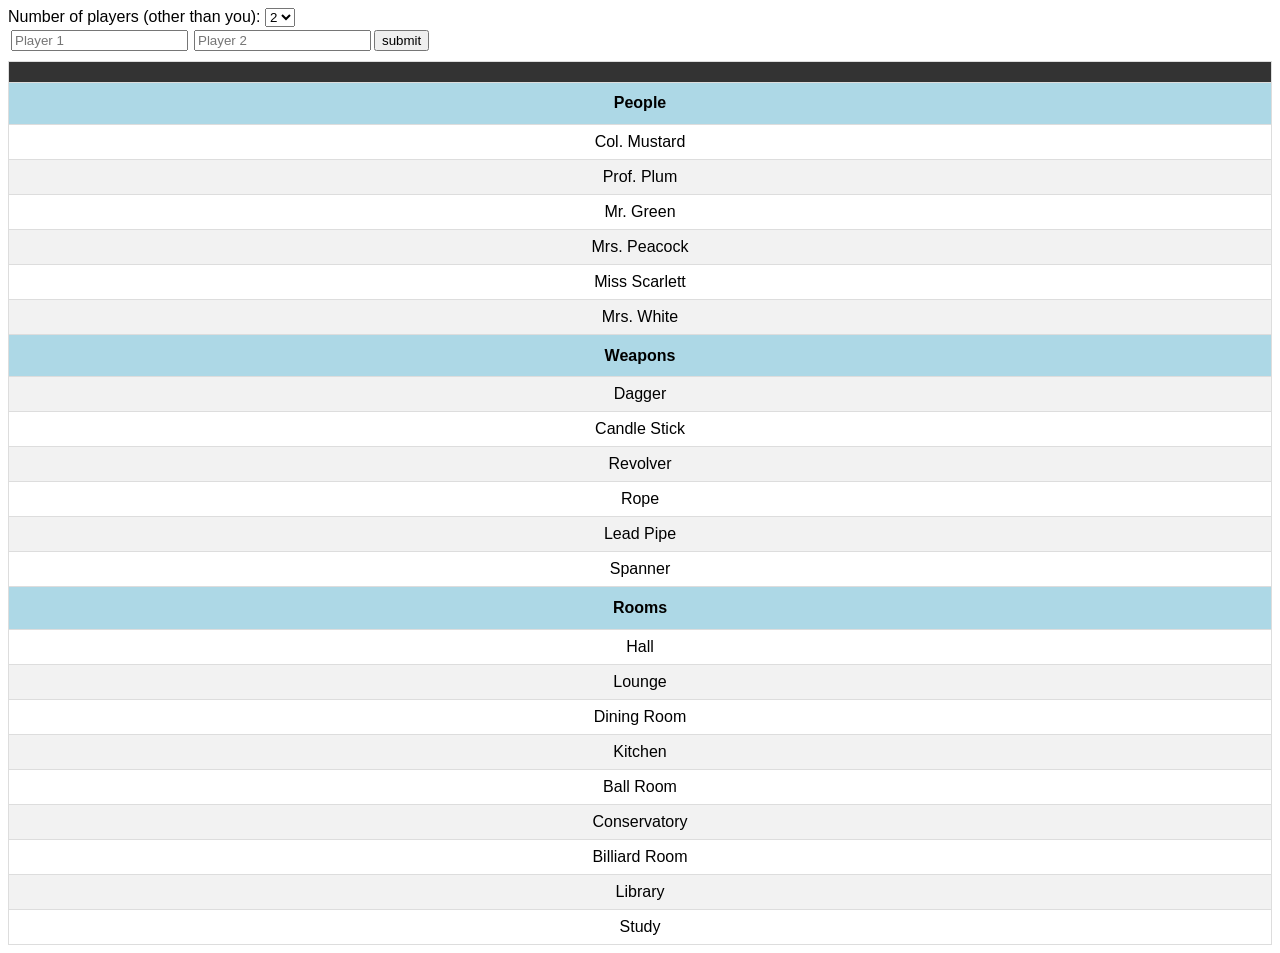
<file: index.html>
<html>
<head>
<meta charset="utf-8">
<link rel="stylesheet" href="style.css">
</head>
<body>
    <div id="hide">
        <p>Number of players (other than you): </p>
        <select onchange="showTextboxes()">
            <option value="2">2</option>
            <option value="3">3</option>
            <option value="4">4</option>
            <option value="5">5</option>
        </select>
        <br>
        <button onclick="submit()">submit</button>
    </div>
    <table>
        <tr id="title">
            <th></th>
        </tr>


        <tr class="title">
            <th class="subtitle">People</th>
        </td>
        <tr>
            <td>Col. Mustard</td>
        </tr>
        <tr>
            <td>Prof. Plum</td>
        </tr>
        <tr>
            <td>Mr. Green</td>
        </tr>
        <tr>
            <td>Mrs. Peacock</td>
        </tr>
        <tr>
            <td>Miss Scarlett</td>
        </tr>
        <tr>
            <td>Mrs. White</td>
        </tr>


        <tr class="title">
            <th class="subtitle">Weapons</th>
        </tr>
        <tr>
            <td>Dagger</td>
        </tr>
        <tr>
            <td>Candle Stick</td>
        </tr>
        <tr>
            <td>Revolver</td>
        </tr>
        <tr>
            <td>Rope</td>
        </tr>
        <tr>
            <td>Lead Pipe</td>
        </tr>
        <tr>
            <td>Spanner</td>
        </tr>


        <tr class="title">
            <th class="subtitle">Rooms</th>
        </tr>
        <tr>
            <td>Hall</td>
        </tr>
        <tr>
            <td>Lounge</td>
        </tr>
        <tr>
            <td>Dining Room</td>
        </tr>
        <tr>
            <td>Kitchen</td>
        </tr>
        <tr>
            <td>Ball Room</td>
        </tr>
        <tr>
            <td>Conservatory</td>
        </tr>
        <tr>
            <td>Billiard Room</td>
        </tr>
        <tr>
            <td>Library</td>
        </tr>
        <tr>
            <td>Study</td>
        </tr>
    </table>

<script src="main.js"></script>

</body>
</html>
</file>
<file: style.css>
html {
    font-family: "Trebuchet MS", Arial, Helvetica, sans-serif;
}

p {
  display: inline;
}

table {
    width: 100%;
    height: 100%;
    border-collapse: collapse;
    table-layout: fixed;
}

table, th, td {
    border: 1px solid #ddd;
}

td {
    text-align: center;
    position: relative;
    padding: 5px 10px;
}

th {
    padding: 8px;
}

td:before {
    content: none;
    position: absolute;
    top: 50%;
    left: 0%;
    border-bottom: 4px solid #F00;
    width: 100%;
}

td.strike:before {
    content: " ";
}

button {
    margin-bottom: 10px;
}

input {
    margin: 3px;
}

#title {
    background-color: #333;
    color: white;
}

.title {
    background-color: lightblue !important;
}
tr:nth-child(even) {
    background-color: #f2f2f2;
}

.red {
    background-color: red;
    font-size: 0px;
}

.found {
    background-color: yellow;
    font-weight: bolder;
}
</file>
